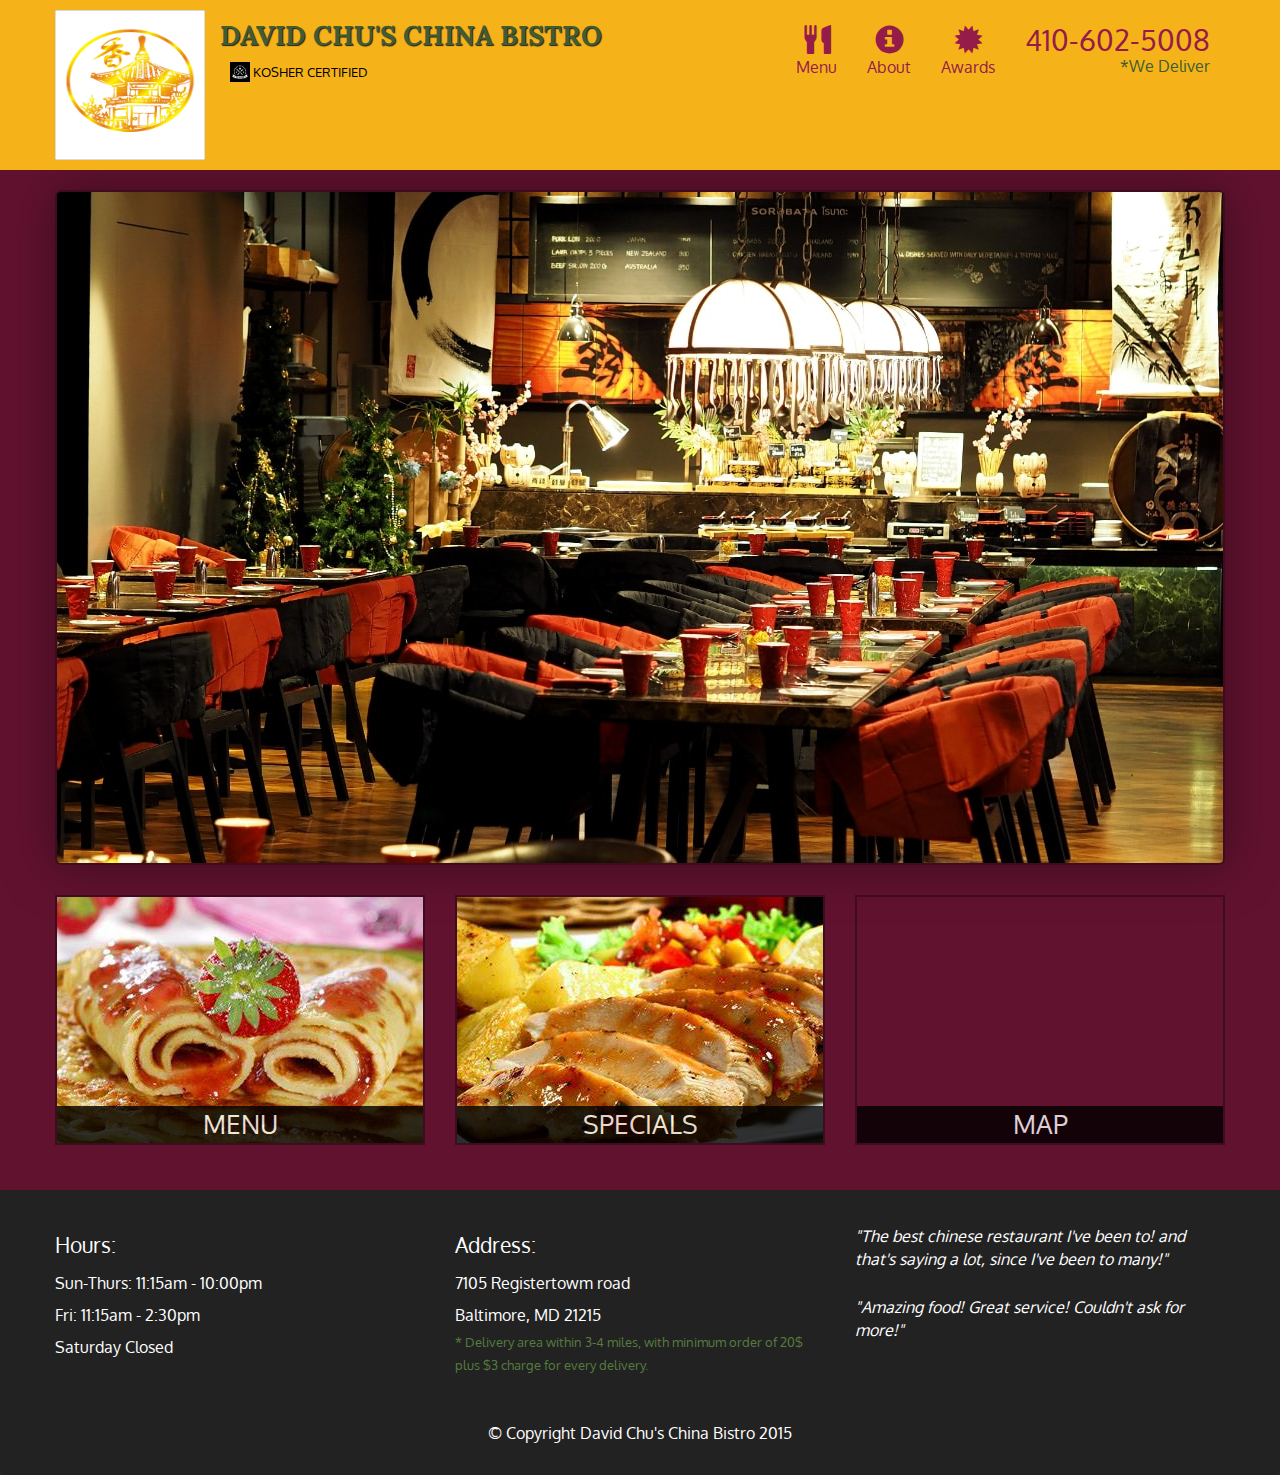
<file: index.html>
<!DOCTYPE html>
<html lang="en">
  <head>
    <title>Chinese Restaurant</title>
    <meta charset="utf-8" />
    <meta name="viewport" content="width=device-width, initial-scale=1" />
    <link
      rel="stylesheet"
      href="https://maxcdn.bootstrapcdn.com/bootstrap/3.4.1/css/bootstrap.min.css"
    />
    <script src="https://ajax.googleapis.com/ajax/libs/jquery/3.5.1/jquery.min.js"></script>
    <script src="https://maxcdn.bootstrapcdn.com/bootstrap/3.4.1/js/bootstrap.min.js"></script>
    <link
      href="https://fonts.googleapis.com/css2?family=Oxygen:wght@300;400;700&display=swap"
      rel="stylesheet"
      type="text/css"
    />
    <link
      href="https://fonts.googleapis.com/css2?family=Lora:ital@0;1&display=swap"
      rel="stylesheet"
      type="text/css"
    />
    <link rel="stylesheet" type="text/css" href="CSS/style.css" />
  </head>
  <body>
    <header>
      <nav id="header-nav" class="navbar navbar-default">
        <div class="container">
          <div class="navbar-header">
            <a href="index.html" class="pull-left visible-md visible-lg">
              <img
                alt="logo-img"
                src="img/Restaurant_Logo.jpeg"
                id="logo-img"
              />
            </a>

            <div class="navbar-brand">
              <a href="index.html"><h1>David Chu's China Bistro</h1></a>
              <p>
                <img
                  alt="Kosher certification"
                  src="img/logo_img3.jpg"
                  id="small_logo"
                />
                <span>Kosher Certified</span>
              </p>
            </div>

            <button
              type="button"
              class="navbar-toggle collapsed"
              data-toggle="collapse"
              data-target="#bs-example-navbar-collapse-1"
              aria-expanded="false"
            >
              <span class="sr-only">Toggle navigation</span>
              <span class="icon-bar"></span>
              <span class="icon-bar"></span>
              <span class="icon-bar"></span>
            </button>
          </div>

          <div
            class="collapse navbar-collapse"
            id="bs-example-navbar-collapse-1"
          >
            <ul id="nav-list" class="nav navbar-nav navbar-right">
              <li class="visible-xs active">
                <a href="index.html">
                  <span class="glyphicon glyphicon-home"></span>
                  Home
                </a>
              </li>
              <li>
                <a href="menu-categories.html">
                  <span class="glyphicon glyphicon-cutlery"></span>
                  <br class="hidden-xs" />
                  Menu
                </a>
              </li>
              <li>
                <a href="#">
                  <span class="glyphicon glyphicon-info-sign"></span>
                  <br class="hidden-xs" />
                  About
                </a>
              </li>
              <!--<li class="dropdown">
                <a href="#" class="dropdown-toggle" data-toggle="dropdown" role="button" aria-haspopup="true" aria-expanded="false">Dropdown <span class="caret"></span></a>
                <ul class="dropdown-menu">
                  <li><a href="#">Action</a></li>
                  <li><a href="#">Another action</a></li>
                  <li><a href="#">Something else here</a></li>
                  <li role="separator" class="divider"></li>
                  <li><a href="#">Separated link</a></li>
                  <li role="separator" class="divider"></li>
                  <li><a href="#">One more separated link</a></li>
                </ul>
              </li>---->
              <li>
                <a href="#">
                  <span class="glyphicon glyphicon-certificate"></span>
                  <br class="hidden-xs" />
                  Awards
                </a>
              </li>
              <li id="phone" class="hidden-xs">
                <a href="tel:410-602-5008">
                  <span>410-602-5008</span>
                </a>
                <div>*We Deliver</div>
              </li>
            </ul>
            <!--#nav-list-->
          </div>
          <!-- .collaspe .navbar-collaspe  -->
        </div>
      </nav>
    </header>

    <div id="call-btn" class="visible-xs">
      <a class="btn" href="tel:410-602-5008">
        <span class="glyphicon glyphicon-earphone"></span>
        410-602-5008
      </a>
    </div>
    <div id="xs-deliver" class="text-center visible-xs">* We Deliver</div>

    <div id="main-content" class="container">
      <div class="jumbotron">
        <img
          src="img/jumbotron_768_460.jpg"
          alt="Picture of Restaurant"
          class="img-responsive visible-xs"
        />
      </div>

      <div id="home-tiles" class="row">
        <div class="col-xs-12 col-sm-6 col-md-4">
          <a href="menu-categories.html">
            <div id="menu-tile">
              <span>menu</span>
            </div>
          </a>
        </div>
        <div class="col-xs-12 col-sm-6 col-md-4">
          <a href="single-category.html">
            <div id="specials-tile"><span>Specials</span></div>
          </a>
        </div>
        <div class="col-xs-12 col-sm-12 col-md-4">
          <a href="https://goo.gl/maps/bocLkbY7vTHDYRXL6" target="_blank">
            <div id="map-tile">
              <iframe
                src="https://www.google.com/maps/embed?pb=!1m18!1m12!1m3!1d3084.6750632316516!2d-76.71387678513995!3d39.36359442693491!2m3!1f0!2f0!3f0!3m2!1i1024!2i768!4f13.1!3m3!1m2!1s0x89c81a14e7817803%3A0xab20a0e99daa17ea!2sDavid%20Chu&#39;s%20China%20Bistro!5e0!3m2!1sen!2sin!4v1635633882604!5m2!1sen!2sin"
                width="100%"
                height="250"
                style="border: 0;"
                allowfullscreen=""
                loading="lazy"
              ></iframe>
              <span>map</span>
            </div>
          </a>
        </div>
      </div>
      <!-- End of #home-tiles -->
    </div>
    <!--End of #main-content -->

    <footer class="panel-footer">
      <div class="container">
        <div class="row">
          <section id="hours" class="col-sm-4">
            <span>Hours:</span>
            <br />
            Sun-Thurs: 11:15am - 10:00pm
            <br />
            Fri: 11:15am - 2:30pm
            <br />
            Saturday Closed
            <hr class="visible-xs" />
          </section>
          <section id="address" class="col-sm-4">
            <span>Address:</span>
            <br />
            7105 Registertowm road
            <br />
            Baltimore, MD 21215
            <p>
              * Delivery area within 3-4 miles, with minimum order of 20$ plus
              $3 charge for every delivery.
            </p>
            <hr class="visible-xs" />
          </section>
          <section id="testimonials" class="col-sm-4">
            <p>
              "The best chinese restaurant I've been to! and that's saying a
              lot, since I've been to many!"
            </p>
            <p>"Amazing food! Great service! Couldn't ask for more!"</p>
          </section>
        </div>
        <div class="text-center">
          &copy; Copyright David Chu's China Bistro 2015
        </div>
      </div>
    </footer>
  </body>
</html>
</file>
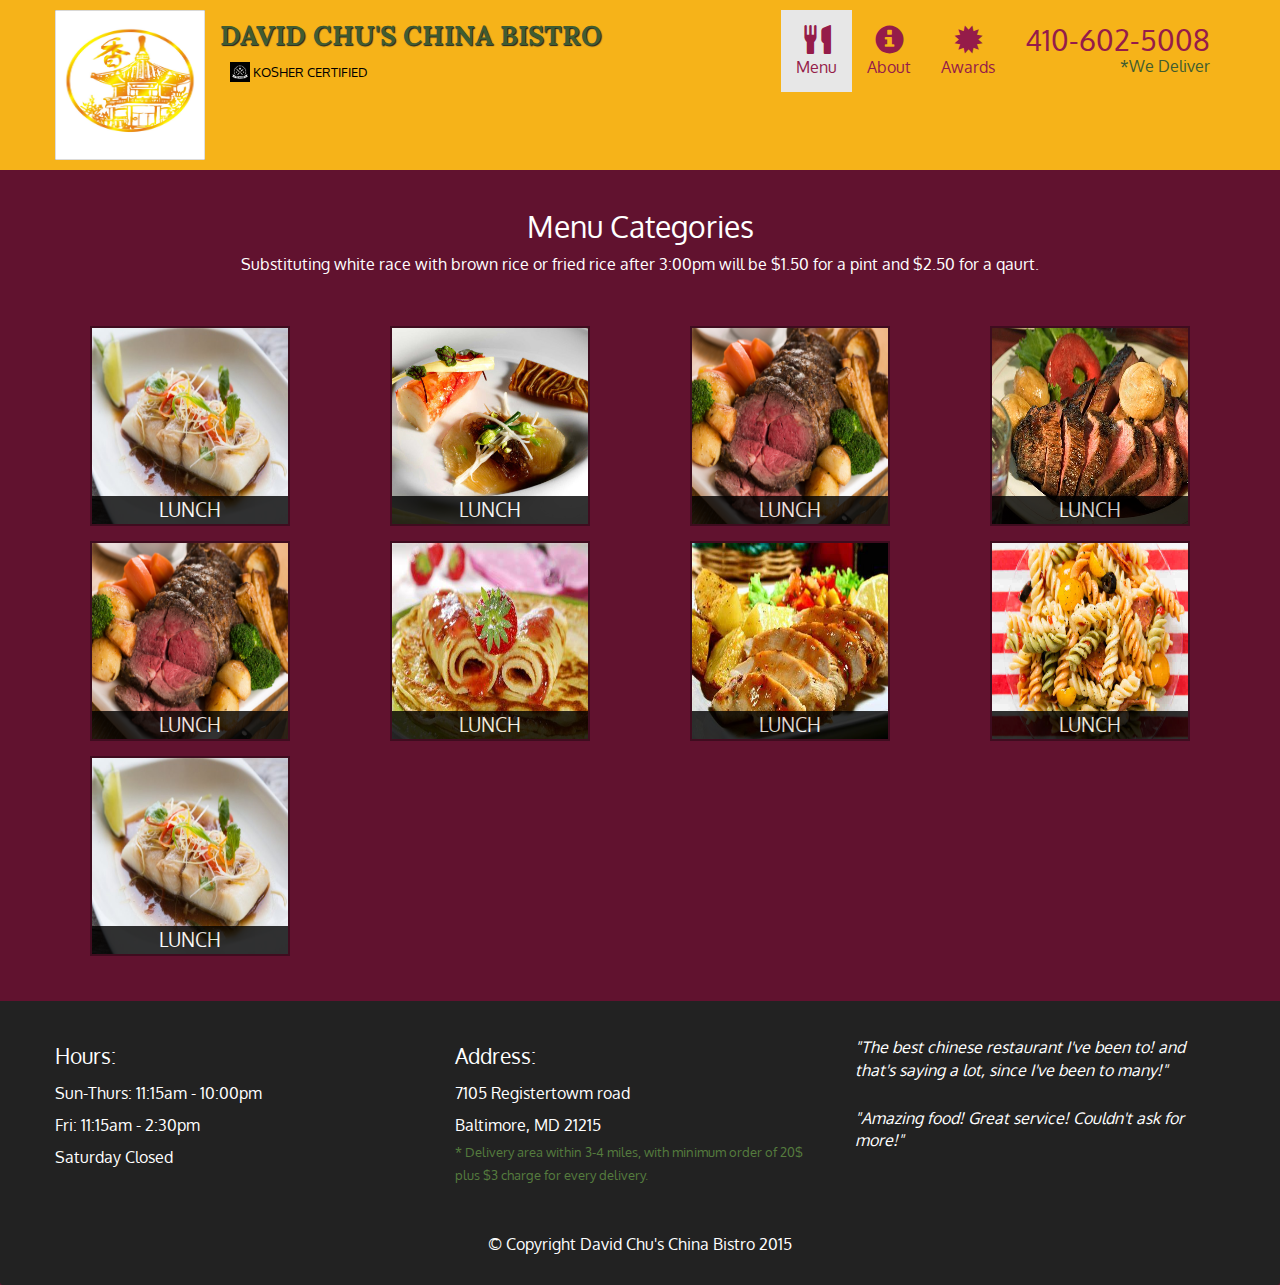
<file: menu-categories.html>
<!DOCTYPE html>
<html lang="en">
  <head>
    <title>Chinese Restaurant</title>
    <meta charset="utf-8" />
    <meta name="viewport" content="width=device-width, initial-scale=1" />
    <link
      rel="stylesheet"
      href="https://maxcdn.bootstrapcdn.com/bootstrap/3.4.1/css/bootstrap.min.css"
    />
    <script src="https://ajax.googleapis.com/ajax/libs/jquery/3.5.1/jquery.min.js"></script>
    <script src="https://maxcdn.bootstrapcdn.com/bootstrap/3.4.1/js/bootstrap.min.js"></script>
    <link
      href="https://fonts.googleapis.com/css2?family=Oxygen:wght@300;400;700&display=swap"
      rel="stylesheet"
      type="text/css"
    />
    <link
      href="https://fonts.googleapis.com/css2?family=Lora:ital@0;1&display=swap"
      rel="stylesheet"
      type="text/css"
    />
    <link rel="stylesheet" type="text/css" href="CSS/style.css" />
  </head>
  <body>
    <header>
      <nav id="header-nav" class="navbar navbar-default">
        <div class="container">
          <div class="navbar-header">
            <a href="index.html" class="pull-left visible-md visible-lg">
              <img
                alt="logo-img"
                src="img/Restaurant_Logo.jpeg"
                id="logo-img"
              />
            </a>

            <div class="navbar-brand">
              <a href="index.html"><h1>David Chu's China Bistro</h1></a>
              <p>
                <img
                  alt="Kosher certification"
                  src="img/logo_img3.jpg"
                  id="small_logo"
                />
                <span>Kosher Certified</span>
              </p>
            </div>

            <button
              type="button"
              class="navbar-toggle collapsed"
              data-toggle="collapse"
              data-target="#bs-example-navbar-collapse-1"
              aria-expanded="false"
            >
              <span class="sr-only">Toggle navigation</span>
              <span class="icon-bar"></span>
              <span class="icon-bar"></span>
              <span class="icon-bar"></span>
            </button>
          </div>

          <div
            class="collapse navbar-collapse"
            id="bs-example-navbar-collapse-1"
          >
            <ul id="nav-list" class="nav navbar-nav navbar-right">
              <li class="visible-xs">
                <a href="index.html">
                  <span class="glyphicon glyphicon-home"></span>
                  Home
                </a>
              </li>
              <li class="active">
                <a href="menu-categories.html">
                  <span class="glyphicon glyphicon-cutlery"></span>
                  <br class="hidden-xs" />
                  Menu
                </a>
              </li>
              <li>
                <a href="#">
                  <span class="glyphicon glyphicon-info-sign"></span>
                  <br class="hidden-xs" />
                  About
                </a>
              </li>
              <!--<li class="dropdown">
                <a href="#" class="dropdown-toggle" data-toggle="dropdown" role="button" aria-haspopup="true" aria-expanded="false">Dropdown <span class="caret"></span></a>
                <ul class="dropdown-menu">
                  <li><a href="#">Action</a></li>
                  <li><a href="#">Another action</a></li>
                  <li><a href="#">Something else here</a></li>
                  <li role="separator" class="divider"></li>
                  <li><a href="#">Separated link</a></li>
                  <li role="separator" class="divider"></li>
                  <li><a href="#">One more separated link</a></li>
                </ul>
              </li>---->
              <li>
                <a href="#">
                  <span class="glyphicon glyphicon-certificate"></span>
                  <br class="hidden-xs" />
                  Awards
                </a>
              </li>
              <li id="phone" class="hidden-xs">
                <a href="tel:410-602-5008">
                  <span>410-602-5008</span>
                </a>
                <div>*We Deliver</div>
              </li>
            </ul>
            <!--#nav-list-->
          </div>
          <!-- .collaspe .navbar-collaspe  -->
        </div>
      </nav>
    </header>

    <div id="call-btn" class="visible-xs">
      <a class="btn" href="tel:410-602-5008">
        <span class="glyphicon glyphicon-earphone"></span>
        410-602-5008
      </a>
    </div>
    <div id="xs-deliver" class="text-center visible-xs">* We Deliver</div>

    <div id="main-content" class="container">
      <h2 id="menu-categories-title" class="text-center">Menu Categories</h2>
      <div class="text-center">
        Substituting white race with brown rice or fried rice after 3:00pm will
        be $1.50 for a pint and $2.50 for a qaurt.
      </div>
      <section class="row">
        <div class="col-md-3 col-sm-4 col-xs-6 col-xxs-12">
          <a href="single-category.html">
            <div class="category-tile">
              <img
                width="200"
                height="200"
                src="img/menu/A/A-1.jpeg"
                alt="lunch"
              />
              <span>Lunch</span>
            </div>
          </a>
        </div>
        <div class="col-md-3 col-sm-4 col-xs-6 col-xxs-12">
          <a href="single-category.html">
            <div class="category-tile">
              <img
                width="200"
                height="200"
                src="img/menu/A/A-2.jpeg"
                alt="lunch"
              />
              <span>Lunch</span>
            </div>
          </a>
        </div>
        <div class="col-md-3 col-sm-4 col-xs-6 col-xxs-12">
          <a href="single-category.html">
            <div class="category-tile">
              <img
                width="200"
                height="200"
                src="img/menu/A/A-3.jpeg"
                alt="lunch"
              />
              <span>Lunch</span>
            </div>
          </a>
        </div>
        <div class="col-md-3 col-sm-4 col-xs-6 col-xxs-12">
          <a href="single-category.html">
            <div class="category-tile">
              <img
                width="200"
                height="200"
                src="img/menu/A/A-4.jpeg"
                alt="lunch"
              />
              <span>Lunch</span>
            </div>
          </a>
        </div>
        <div class="col-md-3 col-sm-4 col-xs-6 col-xxs-12">
          <a href="single-category.html">
            <div class="category-tile">
              <img
                width="200"
                height="200"
                src="img/menu/A/A-3.jpeg"
                alt="lunch"
              />
              <span>Lunch</span>
            </div>
          </a>
        </div>
        <div class="col-md-3 col-sm-4 col-xs-6 col-xxs-12">
          <a href="single-category.html">
            <div class="category-tile">
              <img width="200" height="200" src="img/dish_1.jpeg" alt="lunch" />
              <span>Lunch</span>
            </div>
          </a>
        </div>
        <div class="col-md-3 col-sm-4 col-xs-6 col-xxs-12">
          <a href="single-category.html">
            <div class="category-tile">
              <img width="200" height="200" src="img/dish_2.jpeg" alt="lunch" />
              <span>Lunch</span>
            </div>
          </a>
        </div>
        <div class="col-md-3 col-sm-4 col-xs-6 col-xxs-12">
          <a href="single-category.html">
            <div class="category-tile">
              <img
                width="200"
                height="200"
                src="img/menu/A/A.0.jpeg"
                alt="lunch"
              />
              <span>Lunch</span>
            </div>
          </a>
        </div>
        <div class="col-md-3 col-sm-4 col-xs-6 col-xxs-12">
          <a href="single-category.html">
            <div class="category-tile">
              <img
                width="200"
                height="200"
                src="img/menu/A/A-1.jpeg"
                alt="lunch"
              />
              <span>Lunch</span>
            </div>
          </a>
        </div>
      </section>
    </div>
    <!--End of #main-content -->

    <!--Footer starts from here-->
    <footer class="panel-footer">
      <div class="container">
        <div class="row">
          <section id="hours" class="col-sm-4">
            <span>Hours:</span>
            <br />
            Sun-Thurs: 11:15am - 10:00pm
            <br />
            Fri: 11:15am - 2:30pm
            <br />
            Saturday Closed
            <hr class="visible-xs" />
          </section>
          <section id="address" class="col-sm-4">
            <span>Address:</span>
            <br />
            7105 Registertowm road
            <br />
            Baltimore, MD 21215
            <p>
              * Delivery area within 3-4 miles, with minimum order of 20$ plus
              $3 charge for every delivery.
            </p>
            <hr class="visible-xs" />
          </section>
          <section id="testimonials" class="col-sm-4">
            <p>
              "The best chinese restaurant I've been to! and that's saying a
              lot, since I've been to many!"
            </p>
            <p>"Amazing food! Great service! Couldn't ask for more!"</p>
          </section>
        </div>
        <div class="text-center">
          &copy; Copyright David Chu's China Bistro 2015
        </div>
      </div>
    </footer>
  </body>
</html>
</file>
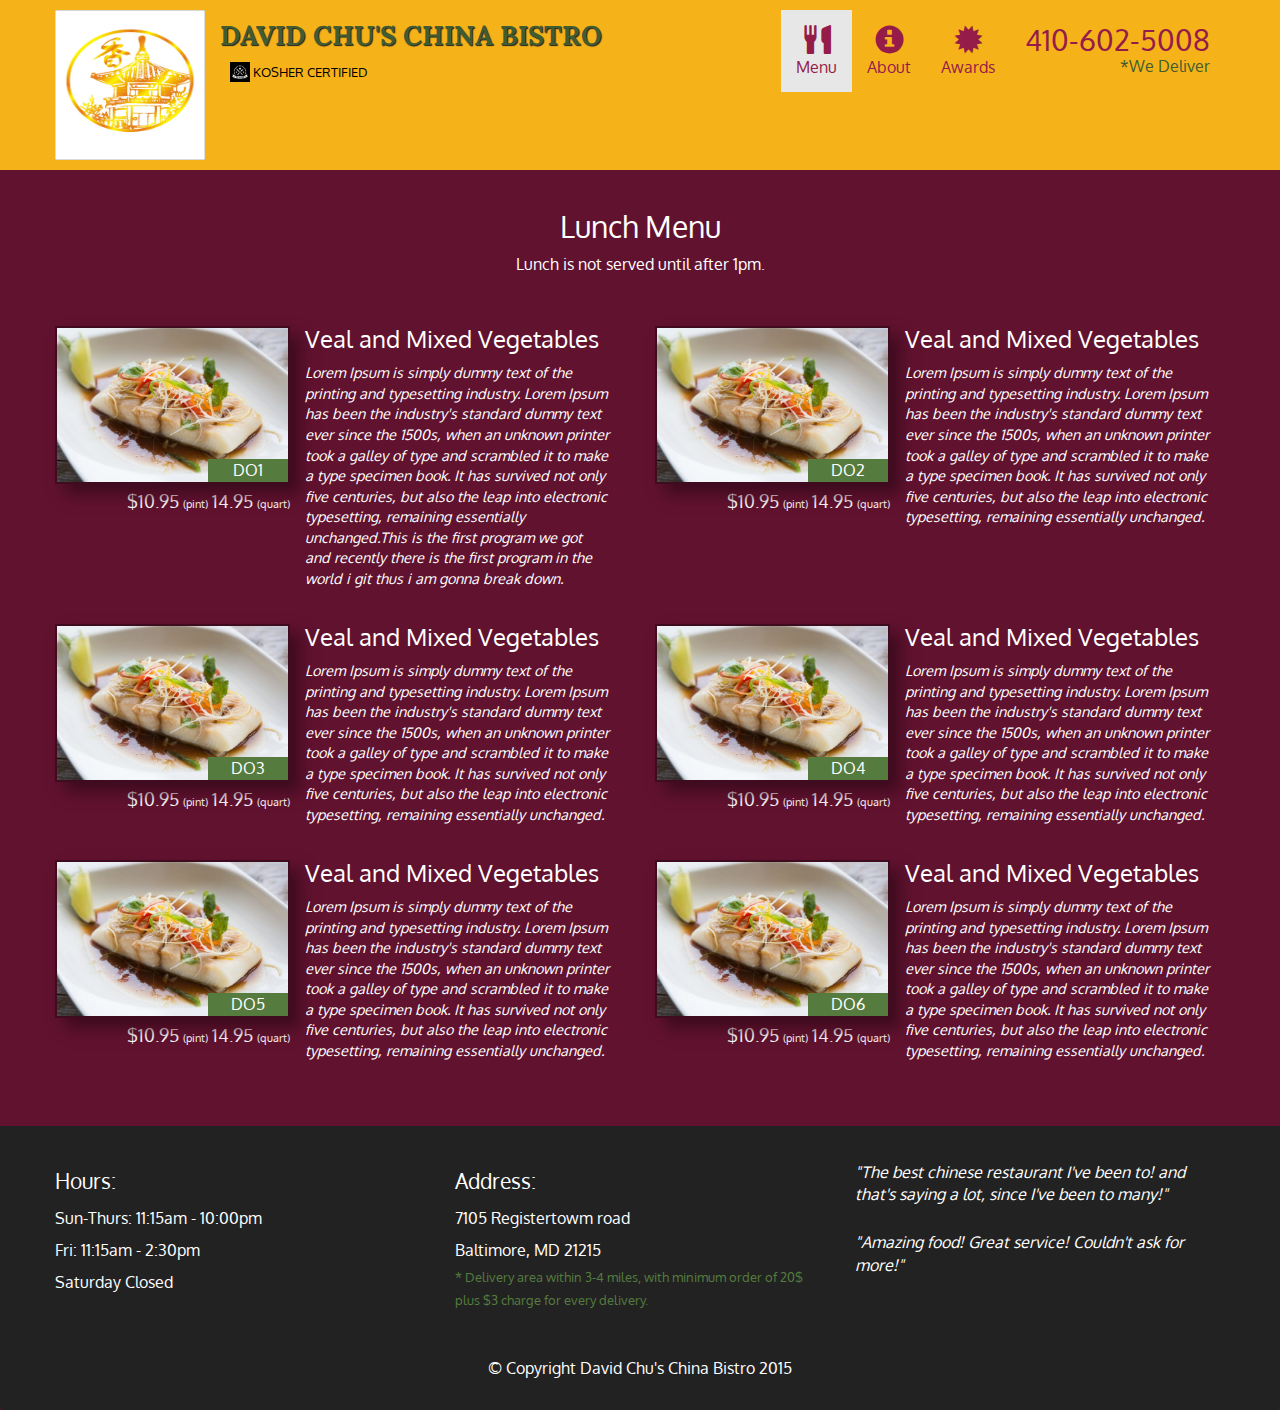
<file: single-category.html>
<!DOCTYPE html>
<html lang="en">
  <head>
    <title>Chinese Restaurant</title>
    <meta charset="utf-8" />
    <meta name="viewport" content="width=device-width, initial-scale=1" />
    <link
      rel="stylesheet"
      href="https://maxcdn.bootstrapcdn.com/bootstrap/3.4.1/css/bootstrap.min.css"
    />
    <script src="https://ajax.googleapis.com/ajax/libs/jquery/3.5.1/jquery.min.js"></script>
    <script src="https://maxcdn.bootstrapcdn.com/bootstrap/3.4.1/js/bootstrap.min.js"></script>
    <link
      href="https://fonts.googleapis.com/css2?family=Oxygen:wght@300;400;700&display=swap"
      rel="stylesheet"
      type="text/css"
    />
    <link
      href="https://fonts.googleapis.com/css2?family=Lora:ital@0;1&display=swap"
      rel="stylesheet"
      type="text/css"
    />
    <link rel="stylesheet" type="text/css" href="CSS/style.css" />
  </head>
  <body>
    <header>
      <nav id="header-nav" class="navbar navbar-default">
        <div class="container">
          <div class="navbar-header">
            <a href="index.html" class="pull-left visible-md visible-lg">
              <img
                alt="logo-img"
                src="img/Restaurant_Logo.jpeg"
                id="logo-img"
              />
            </a>

            <div class="navbar-brand">
              <a href="index.html"><h1>David Chu's China Bistro</h1></a>
              <p>
                <img
                  alt="Kosher certification"
                  src="img/logo_img3.jpg"
                  id="small_logo"
                />
                <span>Kosher Certified</span>
              </p>
            </div>

            <button
              type="button"
              class="navbar-toggle collapsed"
              data-toggle="collapse"
              data-target="#bs-example-navbar-collapse-1"
              aria-expanded="false"
            >
              <span class="sr-only">Toggle navigation</span>
              <span class="icon-bar"></span>
              <span class="icon-bar"></span>
              <span class="icon-bar"></span>
            </button>
          </div>

          <div
            class="collapse navbar-collapse"
            id="bs-example-navbar-collapse-1"
          >
            <ul id="nav-list" class="nav navbar-nav navbar-right">
              <li class="visible-xs">
                <a href="index.html">
                  <span class="glyphicon glyphicon-home"></span>
                  Home
                </a>
              </li>
              <li class="active">
                <a href="menu-categories.html">
                  <span class="glyphicon glyphicon-cutlery"></span>
                  <br class="hidden-xs" />
                  Menu
                </a>
              </li>
              <li>
                <a href="#">
                  <span class="glyphicon glyphicon-info-sign"></span>
                  <br class="hidden-xs" />
                  About
                </a>
              </li>
              <!--<li class="dropdown">
                <a href="#" class="dropdown-toggle" data-toggle="dropdown" role="button" aria-haspopup="true" aria-expanded="false">Dropdown <span class="caret"></span></a>
                <ul class="dropdown-menu">
                  <li><a href="#">Action</a></li>
                  <li><a href="#">Another action</a></li>
                  <li><a href="#">Something else here</a></li>
                  <li role="separator" class="divider"></li>
                  <li><a href="#">Separated link</a></li>
                  <li role="separator" class="divider"></li>
                  <li><a href="#">One more separated link</a></li>
                </ul>
              </li>---->
              <li>
                <a href="#">
                  <span class="glyphicon glyphicon-certificate"></span>
                  <br class="hidden-xs" />
                  Awards
                </a>
              </li>
              <li id="phone" class="hidden-xs">
                <a href="tel:410-602-5008">
                  <span>410-602-5008</span>
                </a>
                <div>*We Deliver</div>
              </li>
            </ul>
            <!--#nav-list-->
          </div>
          <!-- .collaspe .navbar-collaspe  -->
        </div>
      </nav>
    </header>

    <div id="call-btn" class="visible-xs">
      <a class="btn" href="tel:410-602-5008">
        <span class="glyphicon glyphicon-earphone"></span>
        410-602-5008
      </a>
    </div>
    <div id="xs-deliver" class="text-center visible-xs">* We Deliver</div>

    <div id="main-content" class="container">
      <h2 id="menu-categories-title" class="text-center">Lunch Menu</h2>
      <div class="text-center">Lunch is not served until after 1pm.</div>
      <section class="row">
        <div class="menu-item-tile col-md-6">
          <div class="row">
            <div class="col-sm-5">
              <div class="menu-item-photo">
                <div>DO1</div>
                <img
                  class="img-responsive"
                  width="250"
                  height="150"
                  src="img/menu/A/A-1.jpeg"
                  alt="Item"
                />
              </div>
              <div class="menu-item-price">
                $10.95
                <span>(pint)</span>
                14.95
                <span>(quart)</span>
              </div>
            </div>
            <div class="menu-item-description col-sm-7">
              <h3 class="menu-item-title">Veal and Mixed Vegetables</h3>
              <p class="menu-item-details">
                Lorem Ipsum is simply dummy text of the printing and typesetting
                industry. Lorem Ipsum has been the industry's standard dummy
                text ever since the 1500s, when an unknown printer took a galley
                of type and scrambled it to make a type specimen book. It has
                survived not only five centuries, but also the leap into
                electronic typesetting, remaining essentially unchanged.This is
                the first program we got and recently there is the first program
                in the world i git thus i am gonna break down.
              </p>
            </div>
          </div>
          <hr class="visible-xs" />
        </div>

        <div class="menu-item-tile col-md-6">
          <div class="row">
            <div class="col-sm-5">
              <div class="menu-item-photo">
                <div>DO2</div>
                <img
                  class="img-responsive"
                  width="250"
                  height="150"
                  src="img/menu/A/A-1.jpeg"
                  alt="Item"
                />
              </div>
              <div class="menu-item-price">
                $10.95
                <span>(pint)</span>
                14.95
                <span>(quart)</span>
              </div>
            </div>
            <div class="menu-item-description col-sm-7">
              <h3 class="menu-item-title">Veal and Mixed Vegetables</h3>
              <p class="menu-item-details">
                Lorem Ipsum is simply dummy text of the printing and typesetting
                industry. Lorem Ipsum has been the industry's standard dummy
                text ever since the 1500s, when an unknown printer took a galley
                of type and scrambled it to make a type specimen book. It has
                survived not only five centuries, but also the leap into
                electronic typesetting, remaining essentially unchanged.
              </p>
            </div>
          </div>
          <hr class="visible-xs" />
        </div>
        <div class="clearfix visible-md-block visible-lg-block"></div>
        <div class="menu-item-tile col-md-6">
          <div class="row">
            <div class="col-sm-5">
              <div class="menu-item-photo">
                <div>DO3</div>
                <img
                  class="img-responsive"
                  width="250"
                  height="150"
                  src="img/menu/A/A-1.jpeg"
                  alt="Item"
                />
              </div>
              <div class="menu-item-price">
                $10.95
                <span>(pint)</span>
                14.95
                <span>(quart)</span>
              </div>
            </div>
            <div class="menu-item-description col-sm-7">
              <h3 class="menu-item-title">Veal and Mixed Vegetables</h3>
              <p class="menu-item-details">
                Lorem Ipsum is simply dummy text of the printing and typesetting
                industry. Lorem Ipsum has been the industry's standard dummy
                text ever since the 1500s, when an unknown printer took a galley
                of type and scrambled it to make a type specimen book. It has
                survived not only five centuries, but also the leap into
                electronic typesetting, remaining essentially unchanged.
              </p>
            </div>
          </div>
          <hr class="visible-xs" />
        </div>
        <div class="menu-item-tile col-md-6">
          <div class="row">
            <div class="col-sm-5">
              <div class="menu-item-photo">
                <div>DO4</div>
                <img
                  class="img-responsive"
                  width="250"
                  height="150"
                  src="img/menu/A/A-1.jpeg"
                  alt="Item"
                />
              </div>
              <div class="menu-item-price">
                $10.95
                <span>(pint)</span>
                14.95
                <span>(quart)</span>
              </div>
            </div>
            <div class="menu-item-description col-sm-7">
              <h3 class="menu-item-title">Veal and Mixed Vegetables</h3>
              <p class="menu-item-details">
                Lorem Ipsum is simply dummy text of the printing and typesetting
                industry. Lorem Ipsum has been the industry's standard dummy
                text ever since the 1500s, when an unknown printer took a galley
                of type and scrambled it to make a type specimen book. It has
                survived not only five centuries, but also the leap into
                electronic typesetting, remaining essentially unchanged.
              </p>
            </div>
          </div>
          <hr class="visible-xs" />
        </div>
        <div class="clearfix visible-md-block visible-lg-block"></div>
        <div class="menu-item-tile col-md-6">
          <div class="row">
            <div class="col-sm-5">
              <div class="menu-item-photo">
                <div>DO5</div>
                <img
                  class="img-responsive"
                  width="250"
                  height="150"
                  src="img/menu/A/A-1.jpeg"
                  alt="Item"
                />
              </div>
              <div class="menu-item-price">
                $10.95
                <span>(pint)</span>
                14.95
                <span>(quart)</span>
              </div>
            </div>
            <div class="menu-item-description col-sm-7">
              <h3 class="menu-item-title">Veal and Mixed Vegetables</h3>
              <p class="menu-item-details">
                Lorem Ipsum is simply dummy text of the printing and typesetting
                industry. Lorem Ipsum has been the industry's standard dummy
                text ever since the 1500s, when an unknown printer took a galley
                of type and scrambled it to make a type specimen book. It has
                survived not only five centuries, but also the leap into
                electronic typesetting, remaining essentially unchanged.
              </p>
            </div>
          </div>
          <hr class="visible-xs" />
        </div>
        <div class="menu-item-tile col-md-6">
          <div class="row">
            <div class="col-sm-5">
              <div class="menu-item-photo">
                <div>DO6</div>
                <img
                  class="img-responsive"
                  width="250"
                  height="150"
                  src="img/menu/A/A-1.jpeg"
                  alt="Item"
                />
              </div>
              <div class="menu-item-price">
                $10.95
                <span>(pint)</span>
                14.95
                <span>(quart)</span>
              </div>
            </div>
            <div class="menu-item-description col-sm-7">
              <h3 class="menu-item-title">Veal and Mixed Vegetables</h3>
              <p class="menu-item-details">
                Lorem Ipsum is simply dummy text of the printing and typesetting
                industry. Lorem Ipsum has been the industry's standard dummy
                text ever since the 1500s, when an unknown printer took a galley
                of type and scrambled it to make a type specimen book. It has
                survived not only five centuries, but also the leap into
                electronic typesetting, remaining essentially unchanged.
              </p>
            </div>
          </div>
          <hr class="visible-xs" />
        </div>
        <div class="clearfix visible-md-block visible-lg-block"></div>
      </section>
    </div>
    <!--End of #main-content -->

    <!--Footer starts from here-->
    <footer class="panel-footer">
      <div class="container">
        <div class="row">
          <section id="hours" class="col-sm-4">
            <span>Hours:</span>
            <br />
            Sun-Thurs: 11:15am - 10:00pm
            <br />
            Fri: 11:15am - 2:30pm
            <br />
            Saturday Closed
            <hr class="visible-xs" />
          </section>
          <section id="address" class="col-sm-4">
            <span>Address:</span>
            <br />
            7105 Registertowm road
            <br />
            Baltimore, MD 21215
            <p>
              * Delivery area within 3-4 miles, with minimum order of 20$ plus
              $3 charge for every delivery.
            </p>
            <hr class="visible-xs" />
          </section>
          <section id="testimonials" class="col-sm-4">
            <p>
              "The best chinese restaurant I've been to! and that's saying a
              lot, since I've been to many!"
            </p>
            <p>"Amazing food! Great service! Couldn't ask for more!"</p>
          </section>
        </div>
        <div class="text-center">
          &copy; Copyright David Chu's China Bistro 2015
        </div>
      </div>
    </footer>
  </body>
</html>
</file>
<file: CSS/style.css>
body {
  font-size: 16px;
  color: #fff;
  background-color: #61122f;
  font-family: 'Oxygen', sans-serif;
}

/**** Header ****/
#header-nav {
  background-color: #f6b319;
  border-radius: 0;
  border: 0;
}

#logo-img {
  background: url('../img/logo_img3.jpg') no-repeat;
  width: 150px;
  height: 150px;
  margin: 10px 15px 10px 0px;
}

#small_logo {
  max-width: 20px;
}

/**** HEADER *****/
.navbar-brand {
  padding-top: 25px;
}

.navbar-brand h1 {
  /*** Restaurant name ****/
  font-family: 'Lora', serif;
  color: #405c30;
  font-size: 1.5em;
  text-transform: uppercase;
  font-weight: bold;
  text-shadow: 1px 1px 1px #222;
  margin-top: 0;
  margin-bottom: 0;
  line-height: 0.75;
}

.navbar-brand a:hover,
.navbar-brand a:focus {
  text-decoration: none;
}

.navbar-brand p {
  /*** Kishore Certificate *****/
  color: #000;
  text-transform: uppercase;
  font-size: 0.7em;
  margin-top: 15px;
  padding-left: 10px;
}

.navbar-brand p span {
  /*** Small Logo ****/
  vertical-align: middle;
}

#nav-list {
  margin-top: 10px;
}

#nav-list a {
  color: #951c49;
  text-align: center;
}

#nav-list a:hover {
  background: #e7e7e7;
}

#nav-list a span {
  font-size: 1.8em;
}

#phone {
  margin-top: 5px;
}

#phone a {
  /*** Phone Number******/
  text-align: right;
  padding-bottom: 0;
}

#phone div {
  color: #405c30;
  text-align: right;
  padding-right: 15px;
}

.navbar-header button.navbar-toggle,
.navbar-header .icon-bar {
  border: 1px solid #61122f;
}

.navbar-header button.navbar-toggle {
  clear: both;
  margin-top: -30px;
}

/*** END HEADER ****/

/** FOOTER ***/
.panel-footer {
  margin-top: 30px;
  padding-top: 35px;
  padding-bottom: 30px;
  background-color: 30px;
  background-color: #222;
  border-top: 0;
}

.panel-footer div.row {
  margin-bottom: 35px;
}
#hours,
#address {
  line-height: 2;
}
#hours > span,
#address > span {
  font-size: 1.3em;
}
#address p {
  color: #557c3e;
  font-size: 0.8em;
  line-height: 1.8;
}
#testimonials {
  font-style: italic;
}
#testimonials p:nth-child(2) {
  margin-top: 25px;
}
/*** End Footer ***/

/*** Home Page *****/

.container {
  padding-left: 0;
  padding-right: 0;
}

#menu-tile,
#specials-tile,
#map-tile {
  height: 250px;
  width: 100%;
  margin-bottom: 15px;
  position: relative;
  border: 2px solid #3f0c1f;
  overflow: hidden;
}

#menu-tile:hover,
#specials-tile:hover,
#map-tile:hover {
  box-shadow: 0 1px 5px 1px #cccccc;
}

#menu-tile {
  background: url('../img/dish_1.jpeg') no-repeat;
  background-position: center;
}

#specials-tile {
  background: url('../img/dish_2.jpeg') no-repeat;
  background-position: center;
}

#menu-tile span,
#specials-tile span,
#map-tile span {
  position: absolute;
  bottom: 0;
  right: 0;
  width: 100%;
  text-align: center;
  font-size: 1.6em;
  text-transform: uppercase;
  background-color: #000;
  color: #fff;
  opacity: 0.8;
}
/*** END HOME PAGE ****/

/******** MENU CATEGORIES PAGE *********/
.category-tile {
  position: relative;
  border: 2px solid #3f0c1f;
  overflow: hidden;
  width: 200px;
  height: 200px;
  margin: 0 auto 15px;
}
.category-tile span {
  position: absolute;
  bottom: 0;
  right: 0;
  width: 100%;
  text-align: center;
  font-size: 1.2em;
  text-transform: uppercase;
  background-color: #000;
  color: #fff;
  opacity: 0.8;
}

.category-tile :hover {
  box-shadow: 0 1px 5px 1px #cccccc;
}

#menu-categories-title + div {
  margin-bottom: 50px;
}
/******* END MENU CATEGORY PAGE *********/

/***************** SINGLE CATEGORY PAGE ***************/
.menu-item-tile {
  margin-bottom: 25px;
}
.menu-item-tile hr {
  width: 80%;
}
.menu-item-tile .menu-item-price {
  font-size: 1.1em;
  text-align: right;
  margin-top: -15px;
  margin-right: -15px;
}
.menu-item-tile .menu-item-price span {
  font-size: 0.6em;
}
.menu-item-photo {
  position: relative;
  border: 2px solid #3f0c1f;
  overflow: hidden;
  padding: 0;
  margin-right: -15px;
  margin-left: auto;
  margin-bottom: 20px;
  max-width: 250px;
  box-shadow: 10px 10px 15px #3d0b1e;
}
.menu-item-photo div {
  position: absolute;
  bottom: 0;
  right: 0;
  width: 80px;
  background-color: #557c3e;
  text-align: center;
}
.menu-item-description {
  padding-right: 30px;
}
h3.menu-item-title {
  margin: 0 0 10px;
}
.menu-item-details {
  font-size: 0.9em;
  font-style: italic;
}

/************* END OF THE SINGLE CATEGORY PAGE *************/

/********** Large Devices only ************/
@media (min-width: 1200px) {
  .jumbotron {
    background: url('../img/jumbotron_1200_675.jpg') no-repeat;
    height: 675px;
    box-shadow: 0 0 50px #3f0c1f;
    border: 2px solid #3f0c1f;
  }
}

/********** Medium Devices only ************/
@media (min-width: 992px) and (max-width: 1199px) {
  #logo-img {
    background: url('../img/logo_img3.jpg') no-repeat;
    width: 100px;
    height: 100px;
    margin: 5px 5px 5px 0;
  }
  /** END HEADER **/

  /** Home Page **/
  .jumbotron {
    background: url('../img/jumbotron_1000_558.jpg') no-repeat;
    height: 558px;
    box-shadow: 0 0 50px #3f0c1f;
    border: 2px solid #3f0c1f;
  }
  /* End Home Page */
}

/********** Small Devices only ************/
@media (min-width: 768px) and (max-width: 991px) {
  .jumbotron {
    background: url('../img/jumbotron_852.jpg') no-repeat;
    height: 432px;
    box-shadow: 0 0 50px #3f0c1f;
    border: 2px solid #3f0c1f;
  }
}

/********** Extra Small Devices only ************/
@media (max-width: 767px) {
  /**** HEADER *****/
  .navbar-brand {
    padding-top: 10px;
    height: 80px;
  }

  .navbar-brand h1 {
    /*** Restaurant name ****/
    font-size: 5vw; /** 1vw = 1% of viewport width ***/
    padding-top: 10px;
    padding-left: 10px;
  }
  .navbar-brand p {
    /*** Kishore Certificate *****/
    color: #000;
    text-transform: uppercase;
    font-size: 0.6em;
    margin-top: 12px;
    padding-left: 10px;
  }

  .navbar-brand p img {
    /*** Small Logo ****/
    height: 20px;
  }

  #bs-example-navbar-collapse-1 a {
    /*** Collapsed nav menu glyph ***/
    font-size: 1.2em;
  }

  #bs-example-navbar-collapse-1 a span {
    font-size: 1em;
    margin-right: 5px;
  }
  #call-btn > a {
    background-color: #f6b319;
    border: 2px solid #fff;
    padding: 10px;
    color: #3f0c1f;
    font-size: 1.5em;
    display: block;
    margin: 0 20px;
  }

  #xs-deliver {
    margin-top: 5px;
    font-size: 0.7em;
    letter-spacing: 0.1em;
    text-transform: uppercase;
  }

  /** End Header ***/

  /*** Footer ***/
  .panel-footer section {
    margin-bottom: 30px;
    text-align: center;
  }

  .panel-footer section:nth-child(3) {
    margin-bottom: 0; /** margin already exit in the whole row ***/
  }
  .panel-footer section hr {
    width: 50%;
  }
  /*** End footer ***/

  /*** Home Page ***/
  .container .jumbotron {
    margin-top: 30px;
    padding: 0;
    box-shadow: 0 0 50px #3d0b1e;
    border: 2px solid #3f0c1f;
    margin-left: 10px;
    margin-right: 10px;
  }

  #menu-tile,
  #specials-tile {
    width: 360px;
    margin: 0 auto 15px;
  }
  .menu-item-photo {
    margin-right: auto;
  }
  .menu-item-tile .menu-item-price {
    text-align: center;
  }
  .menu-item-description {
    text-align: center;
  }
}

/****************** Super extra small devices only:-) (e.g, iphone 4 and 5 ) ************************/
@media (max-width: 479px) {
  /*** Header ***/
  .navbar-brand h1 {
    /* Restaurant name **/
    padding-top: 5px;
    font-size: 6vw;
  }
  /** End Header **/

  /*** Home Page ****/
  #menu-tile,
  #specials-tile {
    width: 280px;
    margin: 0 auto 15px;
  }

  .col-xxs-12 {
    position: relative;
    min-height: 1px;
    padding-right: 15px;
    padding-right: 15px;
    float: left;
    width: 100%;
  }
  /*.menu-item-photo {
    margin-right: auto;
  }
  .menu-item-tile .menu-item-price {
    text-align: center;
  }
  .menu-item-description {
    text-align: center;
  }*/
}
</file>
